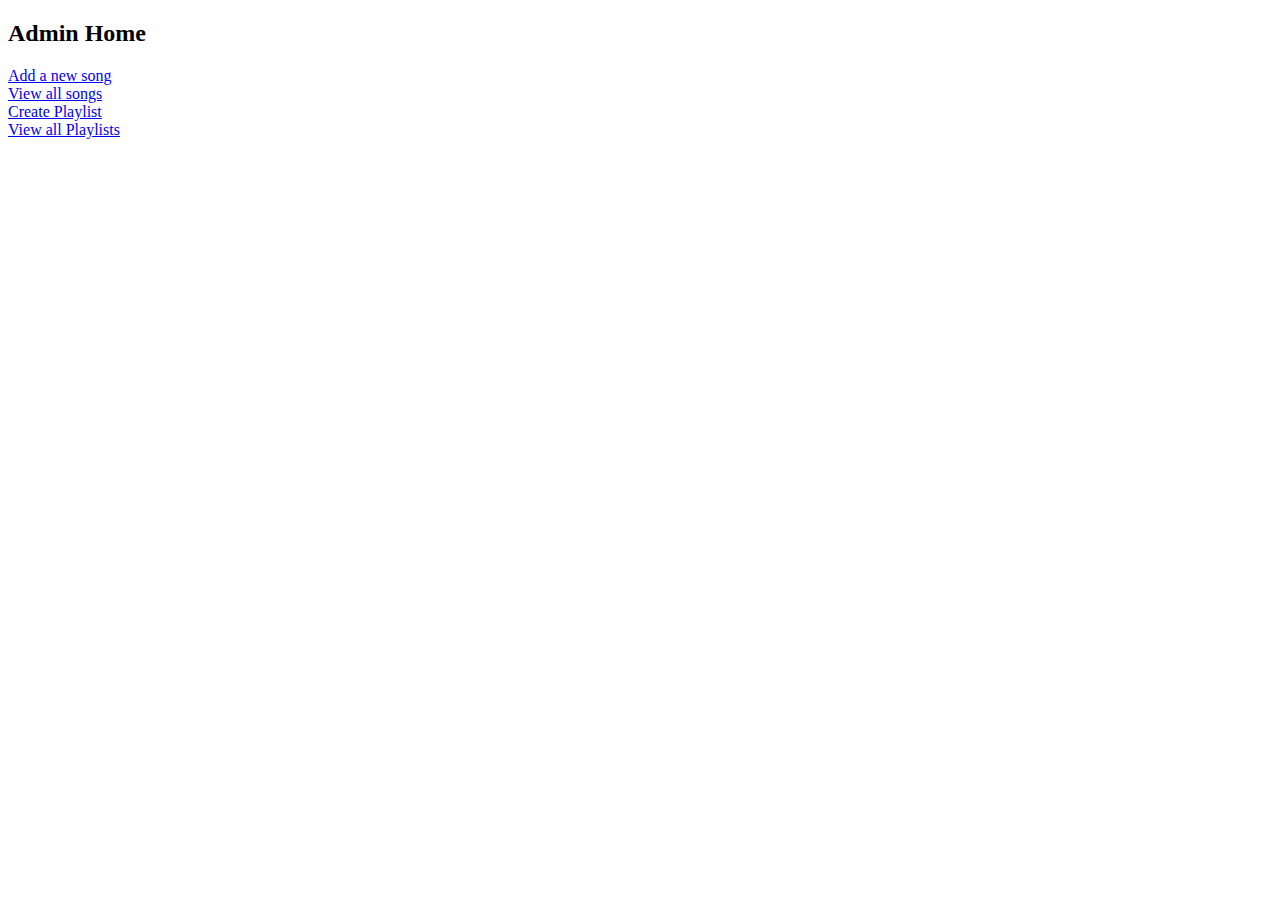
<file: src/main/resources/templates/admin.html>
<!DOCTYPE html>
<html>
<head>
<meta charset="ISO-8859-1">
<title>Insert title here</title>
<link rel="stylesheet" th:href="@{/css/admin.css}">
</head>
<body>
	<h2>Admin Home</h2>
	<a href="newSong">Add a new song</a>
	<br/>
	<a href="viewSongs">View all songs</a>
	<br/>
	<a href="createPlaylist">Create Playlist</a>
	<br/>
	<a href="viewPlaylists">View all Playlists</a>
</body>
</html>
</file>
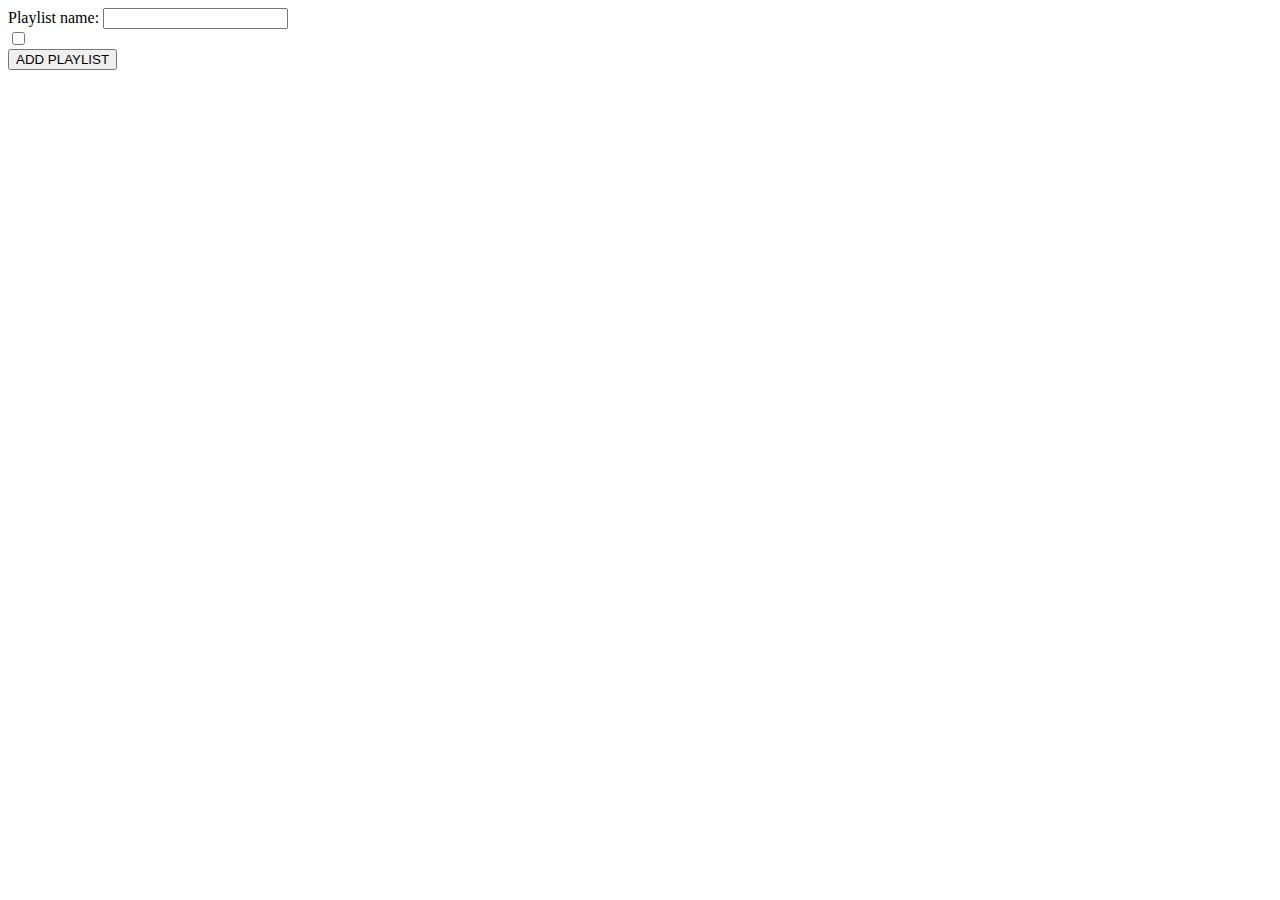
<file: src/main/resources/templates/createPlaylist.html>
<!DOCTYPE html>
<html>
<head>
<meta charset="ISO-8859-1">
<title>Insert title here</title>
<link rel="stylesheet" th:href="@{/css/createPlaylist.css}">
</head>
	<body>
		<form action="addPlaylist" method="post">
		<label>Playlist name:</label>
		<input type="text" name="name"/>
		<br/>
		
		<div th:each="song:${songs}">
			<input type="checkbox" th:name="songs" th:value="${song.id}"/>
			<label th:text="${song.name}"></label>
		</div>
		
		<input type="submit" value="ADD PLAYLIST">
		</form>
	</body>
</html>
</file>
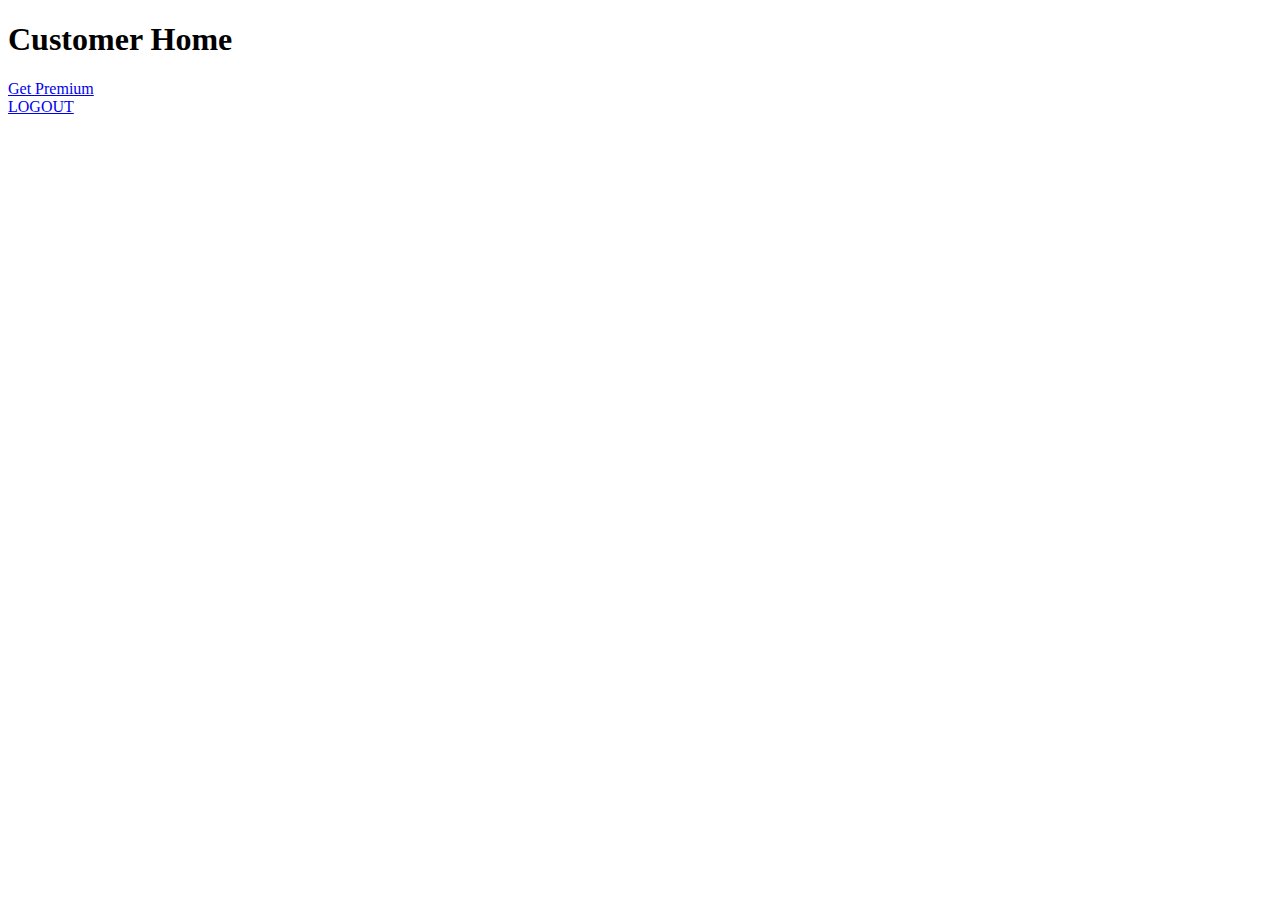
<file: src/main/resources/templates/customer.html>
<!DOCTYPE html>
<html>
<head>
<meta charset="UTF-8">
<title>Customer home</title>
<link rel="stylesheet" th:href="@{/css/admin.css}">
</head>
<body>
	<h1>Customer Home</h1>
	<a href="pay">Get Premium</a>
	<br/>
	<a href="logout">LOGOUT</a>
</body>
</html>
</file>
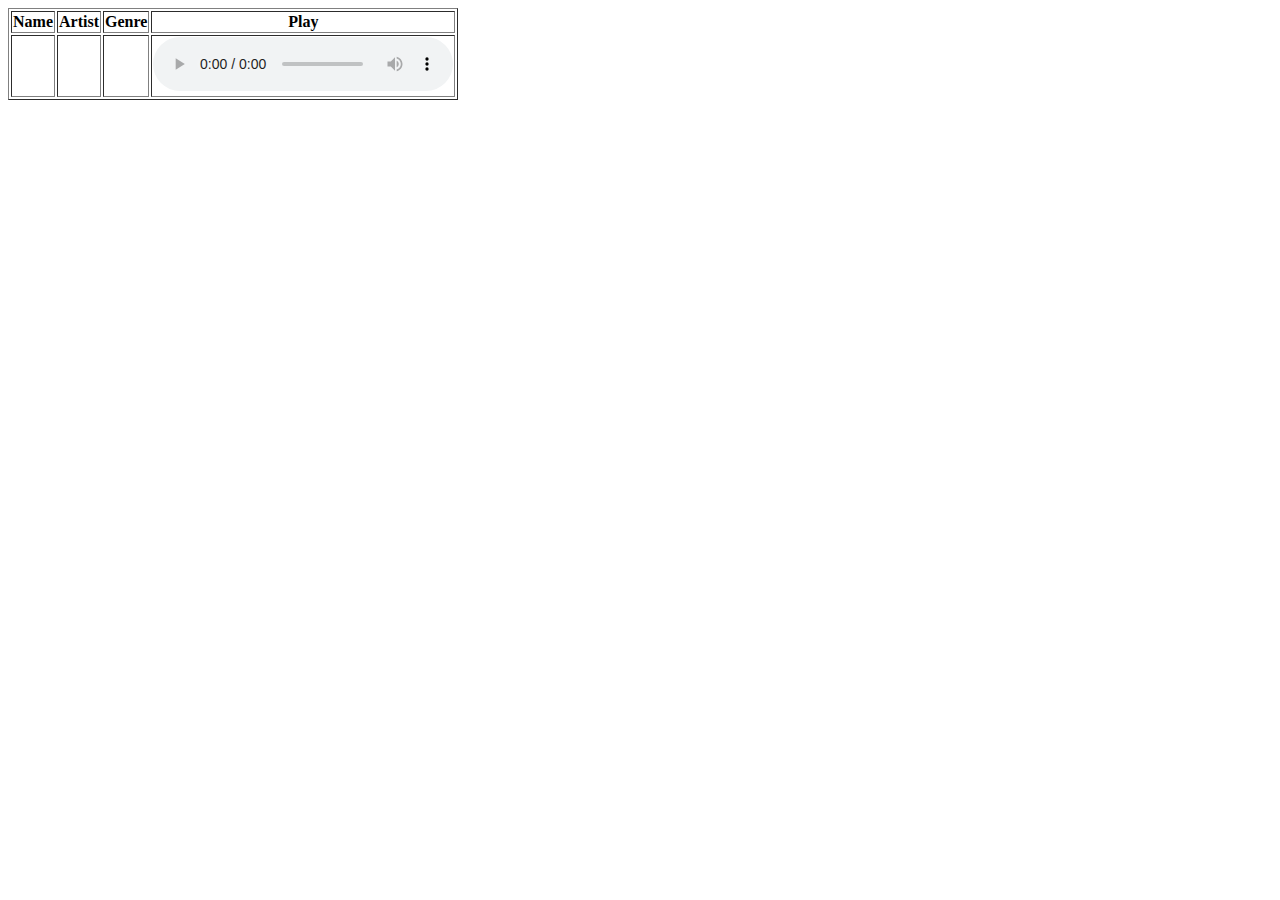
<file: src/main/resources/templates/displayPlaylists.html>
<!DOCTYPE html>
<html>
<head>
<meta charset="ISO-8859-1">
<title>My Music Playlist</title>
<link rel="stylesheet" th:href="@{/css/displayPlaylists.css}">
</head>
<body>
	<table border>
		<thead>
			<tr>
				<th>Name</th>
				<th>Artist</th>
				<th>Genre</th>
				<th>Play</th>
			</tr>
		</thead>
		<tbody>
			<tr th:each="song:${songs}">
				<td th:text="${song.name}"></td>
				<td th:text="${song.artist}"></td>
				<td th:text="${song.genre}"></td>
				<td><audio controls>
						<source th:src="${song.link}" type="audio/mpeg">
					</audio></td>
			</tr>
		</tbody>
	</table>
</body>
</html>
</file>
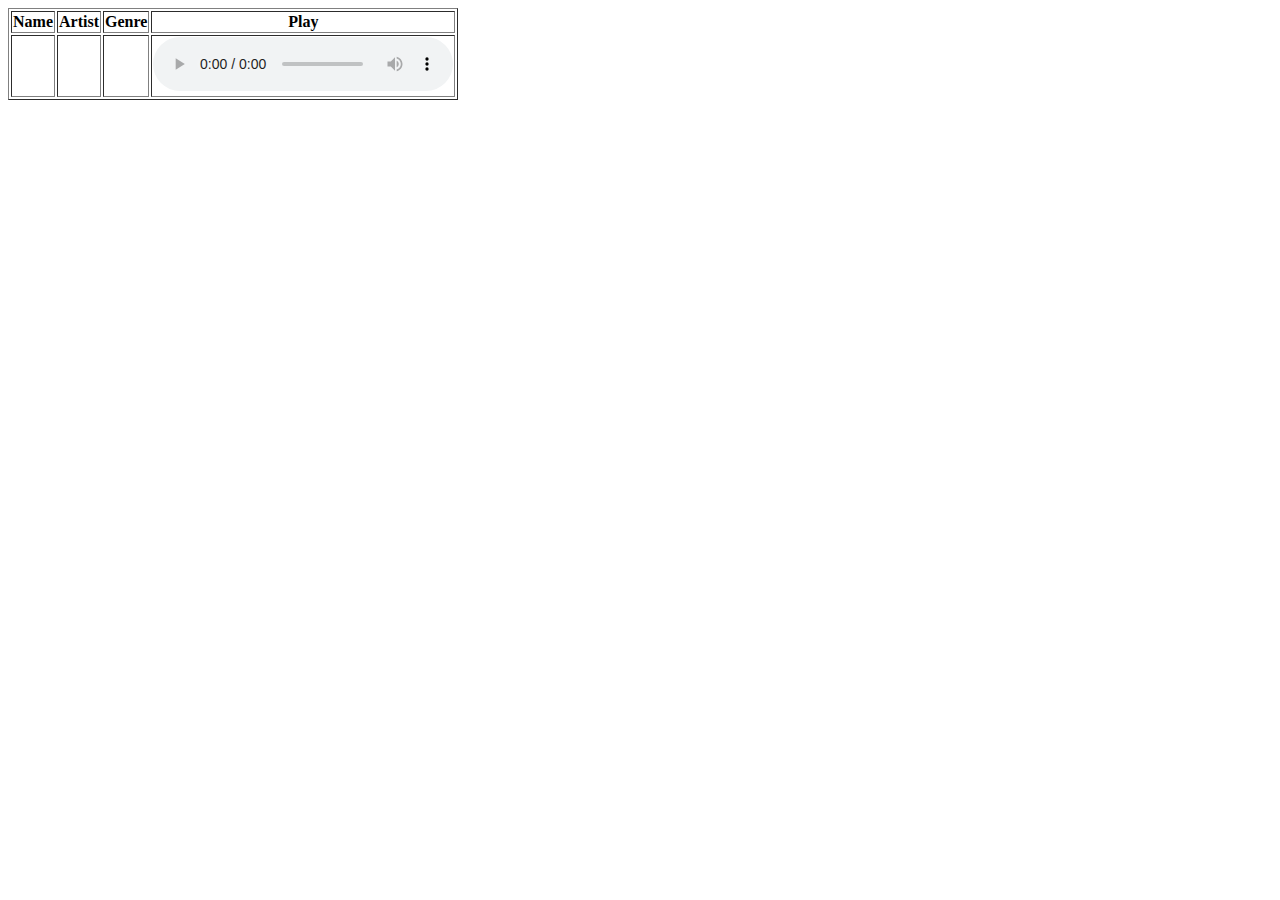
<file: src/main/resources/templates/displaySongs.html>
<!DOCTYPE html>
<html>
<head>
<meta charset="ISO-8859-1">
<title>DIsplay songs</title>
<link rel="stylesheet" th:href="@{/css/viewAllSongs.css}">
<style type="text/css">
iframe {
	height: 100px;
	width: 500px;
}
</style>
</head>
<body>
	<table border>
		<thead>
			<tr>
				<th>Name</th>
				<th>Artist</th>
				<th>Genre</th>
				<th>Play</th>
			</tr>
		</thead>
		<tbody>
			<tr th:each="song:${songs}">
				<td th:text="${song.name}"></td>
				<td th:text="${song.artist}"></td>
				<td th:text="${song.genre}"></td>
				<td><audio controls>
						<source th:src="${song.link}" type="audio/mpeg">
					</audio></td>
			</tr>
		</tbody>
	</table>
</body>
</html>
</file>
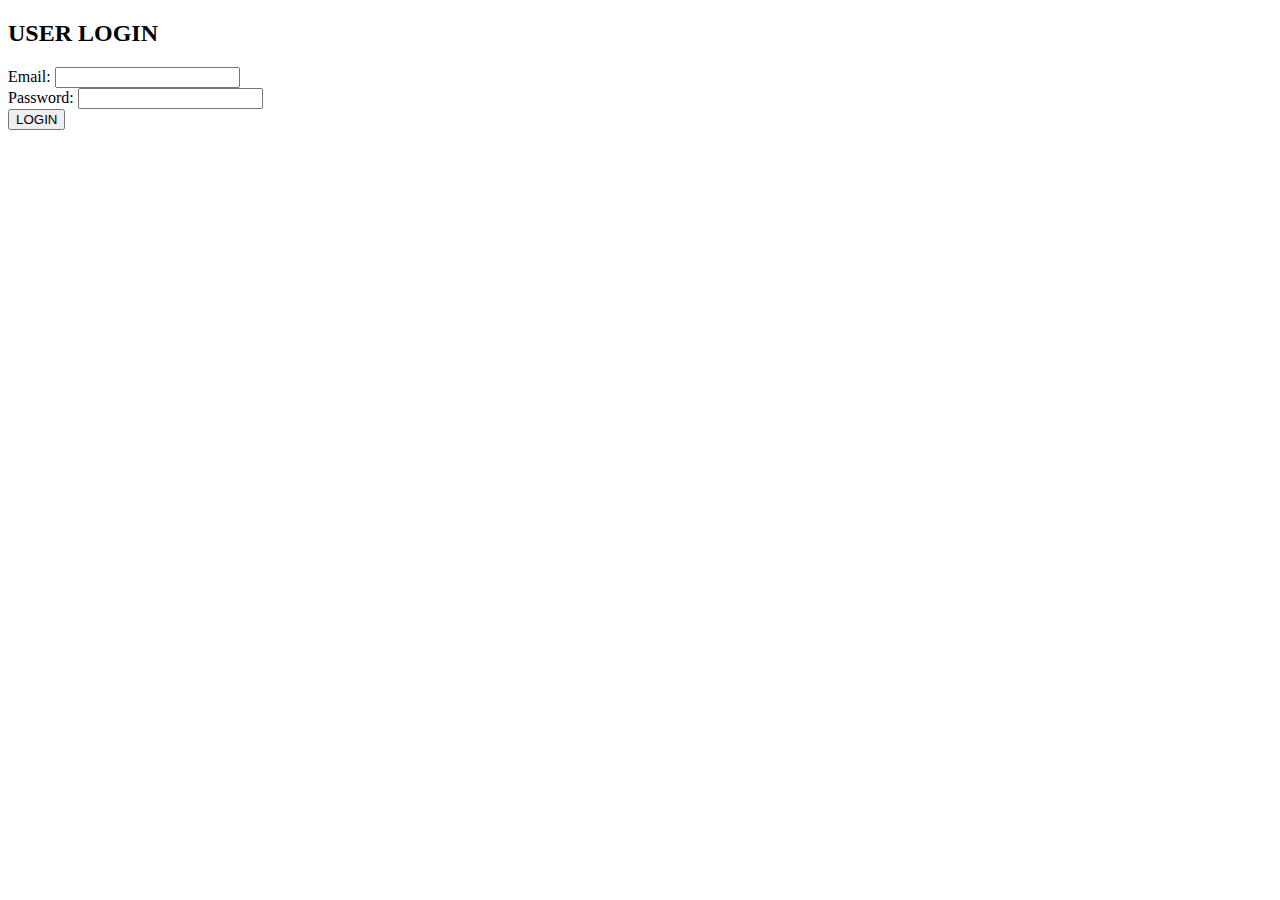
<file: src/main/resources/templates/login.html>
<!DOCTYPE html>
<html>
<head>
<meta charset="ISO-8859-1">
<title>Insert title here</title>
<link rel="stylesheet" th:href="@{/css/login.css}">
</head>
<body>
	<h2>USER LOGIN</h2>
	<form action="validate" method="post">
		<label>Email:</label>
		<input type="email" name="email"/>
		<br/>
		<label>Password:</label>
		<input type="password" name="password"/>
		<br/>
		<input type="submit" value="LOGIN"/>	
	</form>
	
</body>
</html>
</file>
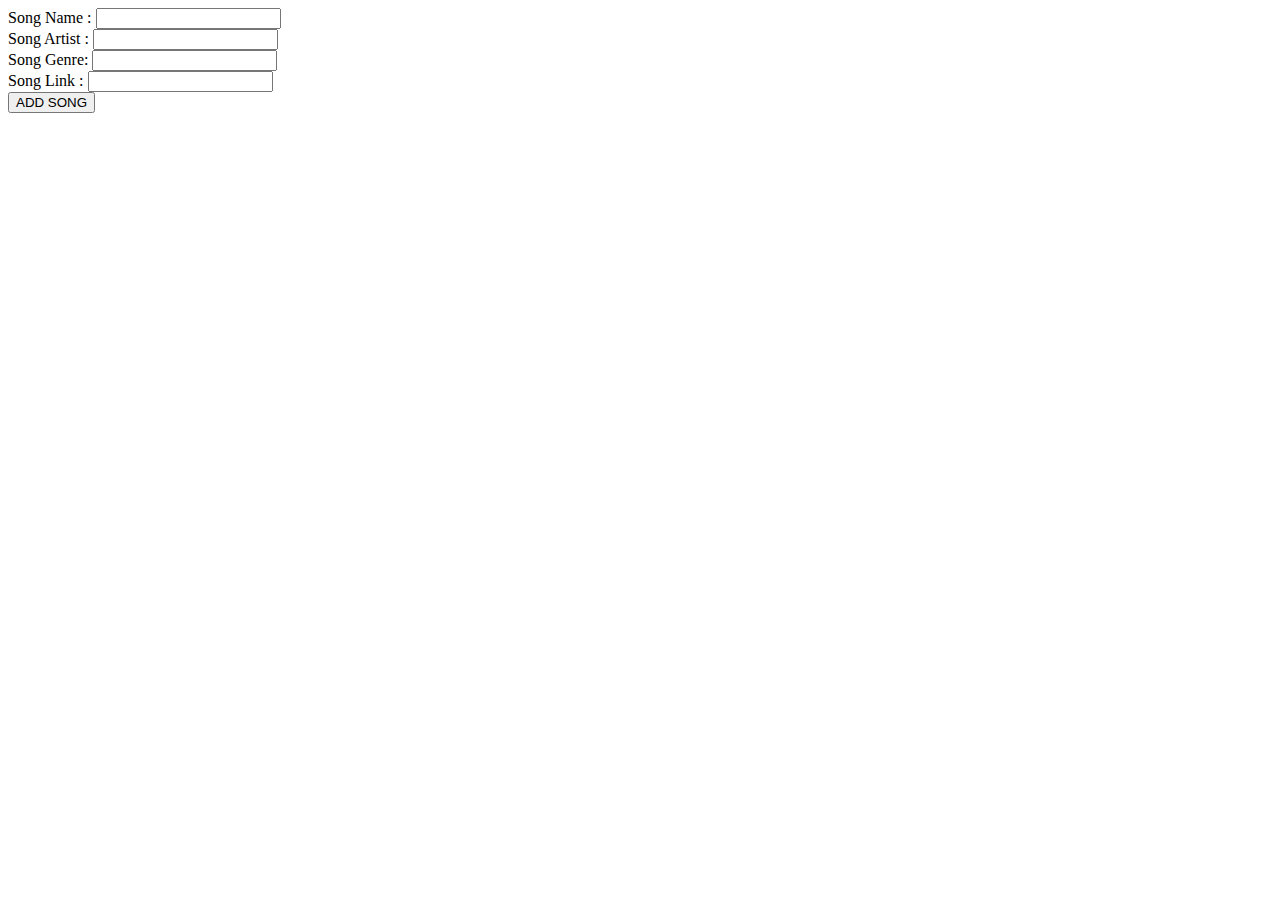
<file: src/main/resources/templates/newSong.html>
<!DOCTYPE html>
<html>
<head>
<meta charset="UTF-8">
<title>New song</title>
<link rel="stylesheet" th:href="@{/css/newSong.css}">
</head>
<body>
	<form action="addSong" method="post">
	<label>Song Name :</label>
	<input type="text" name="name"/>
	<br/>
	
	<label>Song Artist :</label>
	<input type="text" name="artist"/>
	<br/>
	
	<label>Song Genre:</label>
	<input type="text" name="genre"/>
	<br/>
	<label>Song Link :</label>
	<input type="text" name="link"/>
	<br/>
	
	<input type="submit" value="ADD SONG"/>
	
	</form>

</body>
</html>
</file>
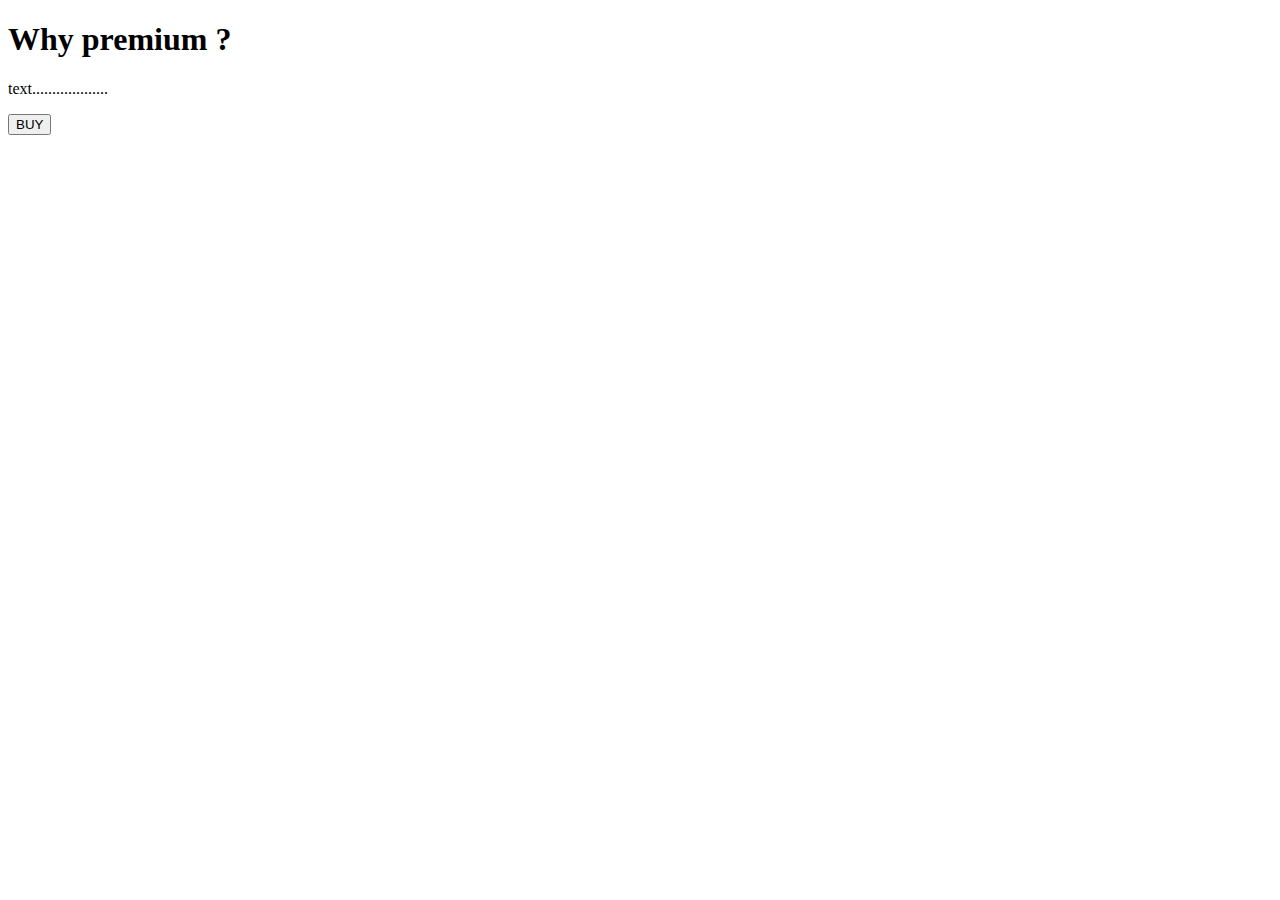
<file: src/main/resources/templates/pay.html>
<!DOCTYPE html>
<html xmlns:th="https://www.thymeleaf.org">
<head>
<meta charset="ISO-8859-1">
	
	<title>View Course</title>
	<script src="https://checkout.razorpay.com/v1/checkout.js"></script>
	<script src="https://code.jquery.com/jquery-3.5.1.min.js"></script>

</head>
<body>
<div>

		<h1>Why premium ? </h1>
		<p>text...................</p>
		
    	<form id="payment-form">
	        <button type="submit" class="buy-button" >BUY</button>
	    </form>
   
</div>

<script>
$(document).ready(function() {
    $(".buy-button").click(function(e) {
        e.preventDefault();
        var form = $(this).closest('form');
        
        
        createOrder();
    });
});

function createOrder() {
	
    $.post("/createOrder")
        .done(function(order) {
            order = JSON.parse(order);
            var options = {
                "key": "rzp_test_gfYHO5sUlDAknW",
                "amount": order.amount_due.toString(),
                "currency": "INR",
                "name": "Tune Hub",
                "description": "Test Transaction",
                "order_id": order.id,
                "handler": function (response) {
                    verifyPayment(response.razorpay_order_id, response.razorpay_payment_id, response.razorpay_signature);
                },
                "prefill": {
                    "name": "Your Name",
                    "email": "test@example.com",
                    "contact": "9999999999"
                },
                "notes": {
                    "address": "Your Address"
                },
                "theme": {
                    "color": "#F37254"
                }
            };
            var rzp1 = new Razorpay(options);
            rzp1.open();
        })
        .fail(function(error) {
            console.error("Error:", error);
        });
}

function verifyPayment(orderId, paymentId, signature) {
     $.post("/verify", { orderId: orderId, paymentId: paymentId, signature: signature })
         .done(function(isValid) {
             if (isValid) {
                 console.log("Payment successful");
             } else {
                 console.log("Payment failed");
             }
         })
         .fail(function(error) {
             console.error("Error:", error);
         });
}
</script>
</body>
</html>
</file>
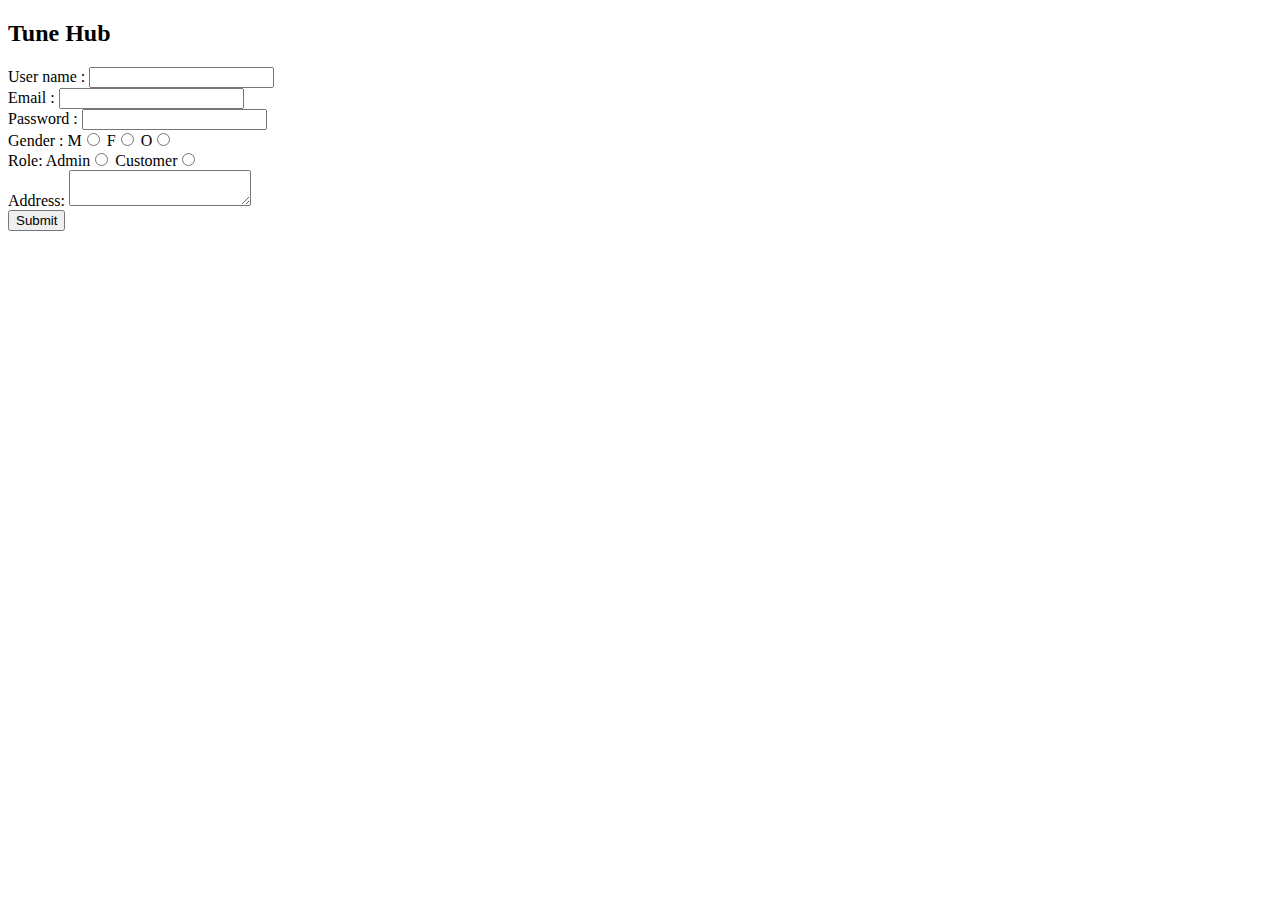
<file: src/main/resources/templates/registration.html>
<!DOCTYPE html>
<html>
<head>
<meta charset="ISO-8859-1">
<title>Insert title here</title>
<link rel="stylesheet" th:href="@{/css/registration.css}">
</head>
<body>
<div class="reg.container">
<h2>Tune Hub</h2>

<form action="register" method="post">
	<label>User name :</label>
	<input type="text" name ="username"/>
	<br>
	<label>Email :</label>
	<input type="email" name ="email"/>
	<br>
	<label>Password :</label>
	<input type="password" name ="password"/>
	<br>
	<label>Gender :</label>
	M<input type="radio" name ="gender" value="male"/>
	F<input type="radio" name="gender" value="female"/>
	O<input type="radio" name="gender" value="other"/>
	<br>
	<label>Role:</label>
	Admin<input type="radio" name ="role" value="admin"/>
	Customer<input type="radio" name ="role" value="customer"/>
	<br>
	<label>Address:</label>
	<textarea name="address"></textarea>
	<br>
	<input type="submit"/>
</form>
</div>
</body>
</html>
</file>
